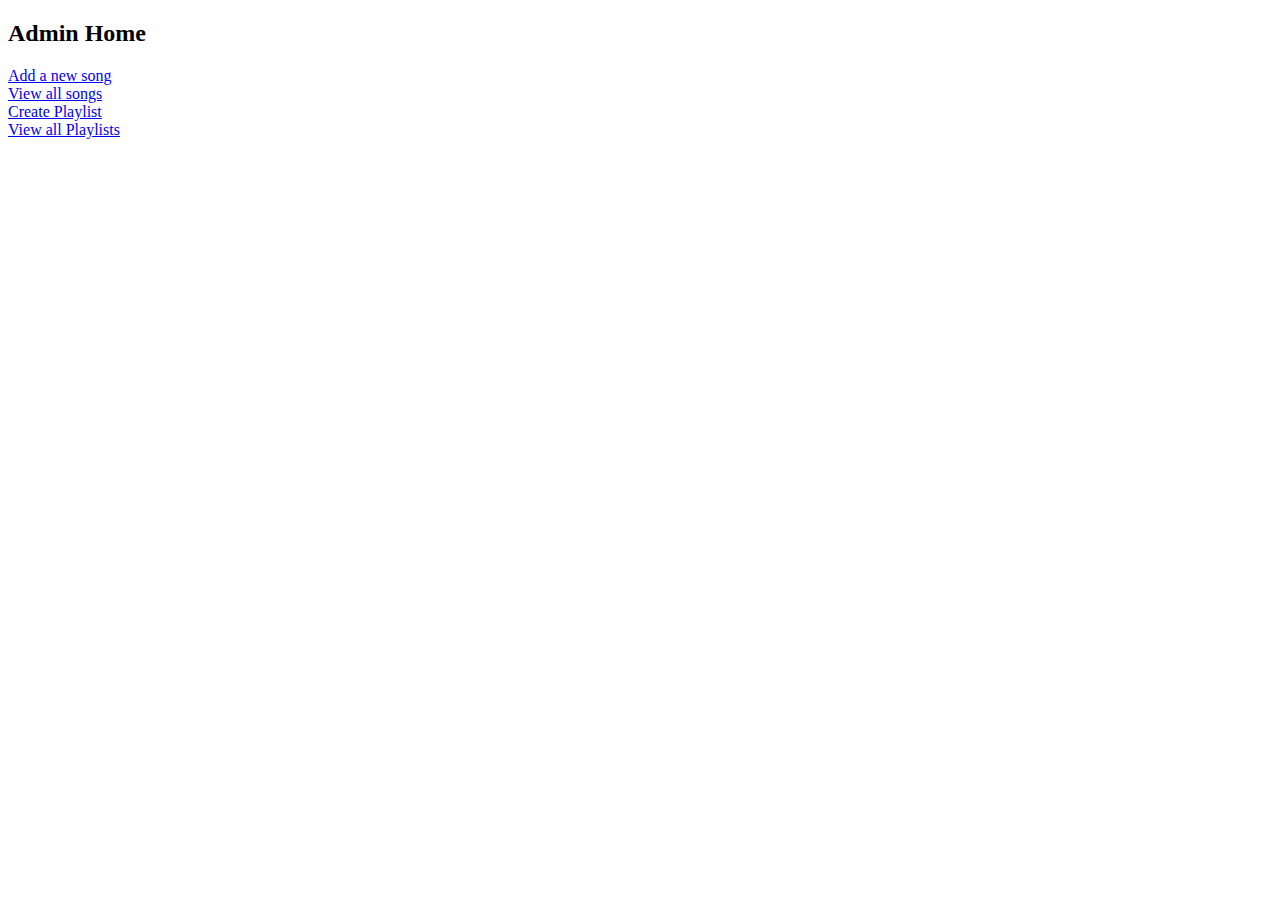
<file: src/main/resources/templates/admin.html>
<!DOCTYPE html>
<html>
<head>
<meta charset="ISO-8859-1">
<title>Insert title here</title>
<link rel="stylesheet" th:href="@{/css/admin.css}">
</head>
<body>
	<h2>Admin Home</h2>
	<a href="newSong">Add a new song</a>
	<br/>
	<a href="viewSongs">View all songs</a>
	<br/>
	<a href="createPlaylist">Create Playlist</a>
	<br/>
	<a href="viewPlaylists">View all Playlists</a>
</body>
</html>
</file>
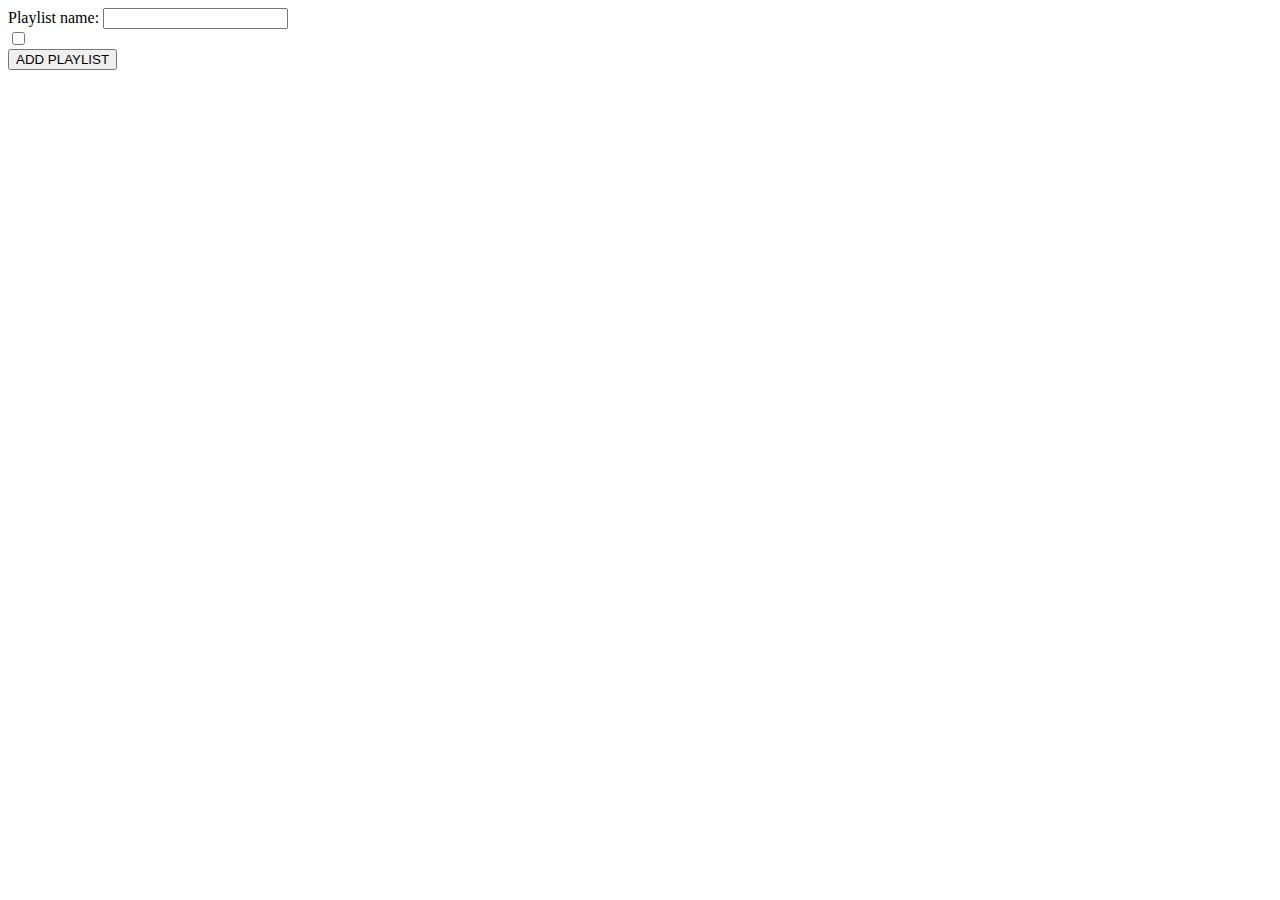
<file: src/main/resources/templates/createPlaylist.html>
<!DOCTYPE html>
<html>
<head>
<meta charset="ISO-8859-1">
<title>Insert title here</title>
<link rel="stylesheet" th:href="@{/css/createPlaylist.css}">
</head>
	<body>
		<form action="addPlaylist" method="post">
		<label>Playlist name:</label>
		<input type="text" name="name"/>
		<br/>
		
		<div th:each="song:${songs}">
			<input type="checkbox" th:name="songs" th:value="${song.id}"/>
			<label th:text="${song.name}"></label>
		</div>
		
		<input type="submit" value="ADD PLAYLIST">
		</form>
	</body>
</html>
</file>
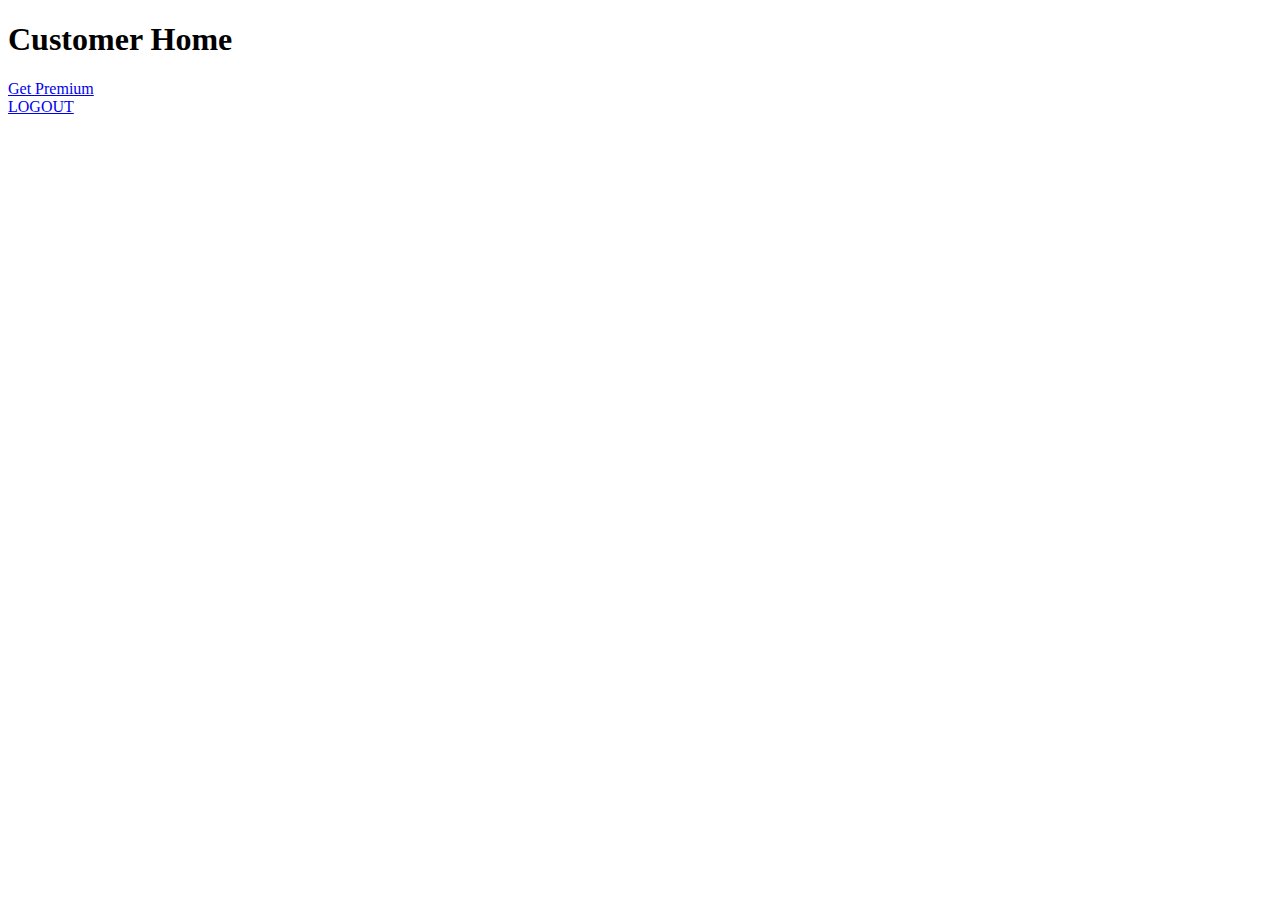
<file: src/main/resources/templates/customer.html>
<!DOCTYPE html>
<html>
<head>
<meta charset="UTF-8">
<title>Customer home</title>
<link rel="stylesheet" th:href="@{/css/admin.css}">
</head>
<body>
	<h1>Customer Home</h1>
	<a href="pay">Get Premium</a>
	<br/>
	<a href="logout">LOGOUT</a>
</body>
</html>
</file>
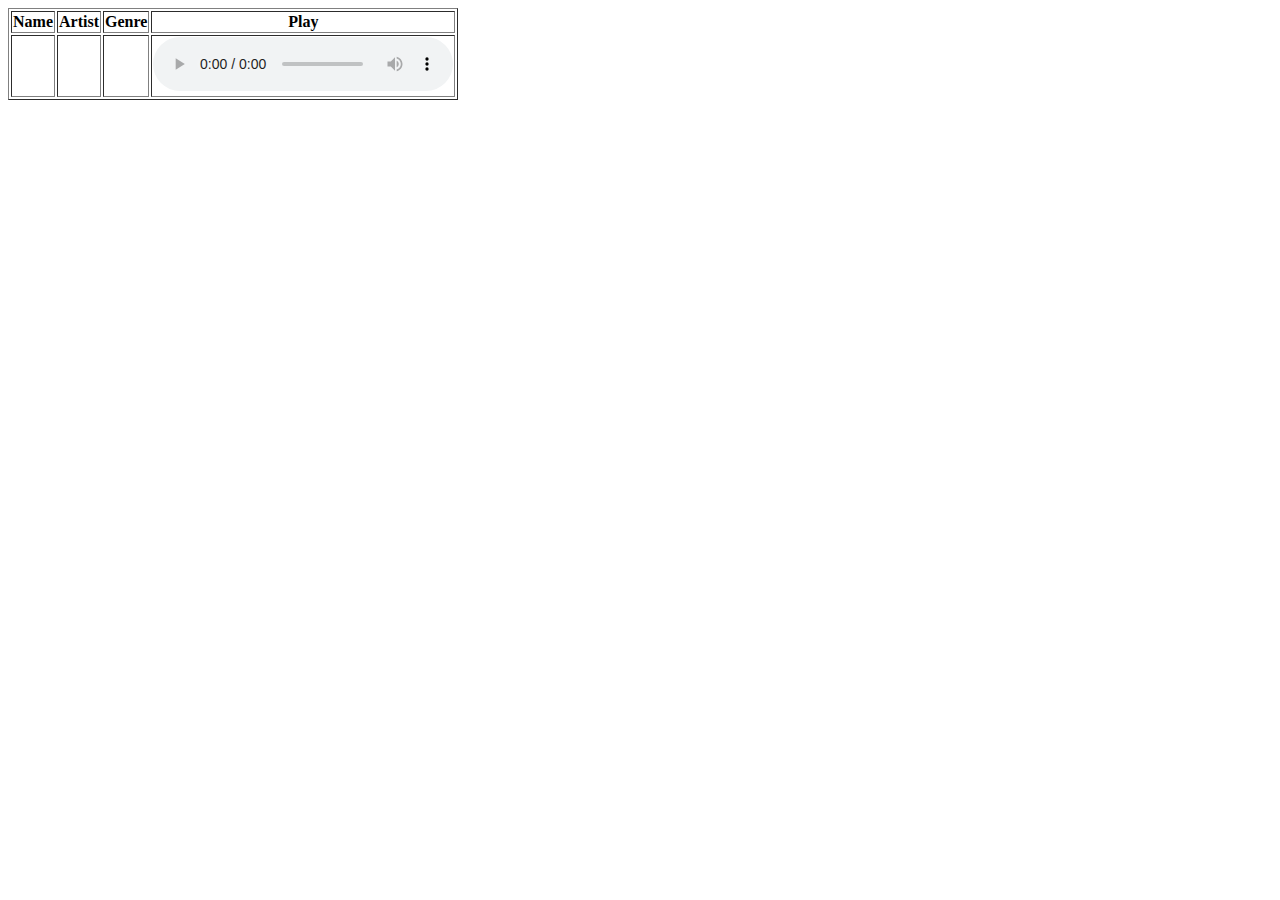
<file: src/main/resources/templates/displayPlaylists.html>
<!DOCTYPE html>
<html>
<head>
<meta charset="ISO-8859-1">
<title>My Music Playlist</title>
<link rel="stylesheet" th:href="@{/css/displayPlaylists.css}">
</head>
<body>
	<table border>
		<thead>
			<tr>
				<th>Name</th>
				<th>Artist</th>
				<th>Genre</th>
				<th>Play</th>
			</tr>
		</thead>
		<tbody>
			<tr th:each="song:${songs}">
				<td th:text="${song.name}"></td>
				<td th:text="${song.artist}"></td>
				<td th:text="${song.genre}"></td>
				<td><audio controls>
						<source th:src="${song.link}" type="audio/mpeg">
					</audio></td>
			</tr>
		</tbody>
	</table>
</body>
</html>
</file>
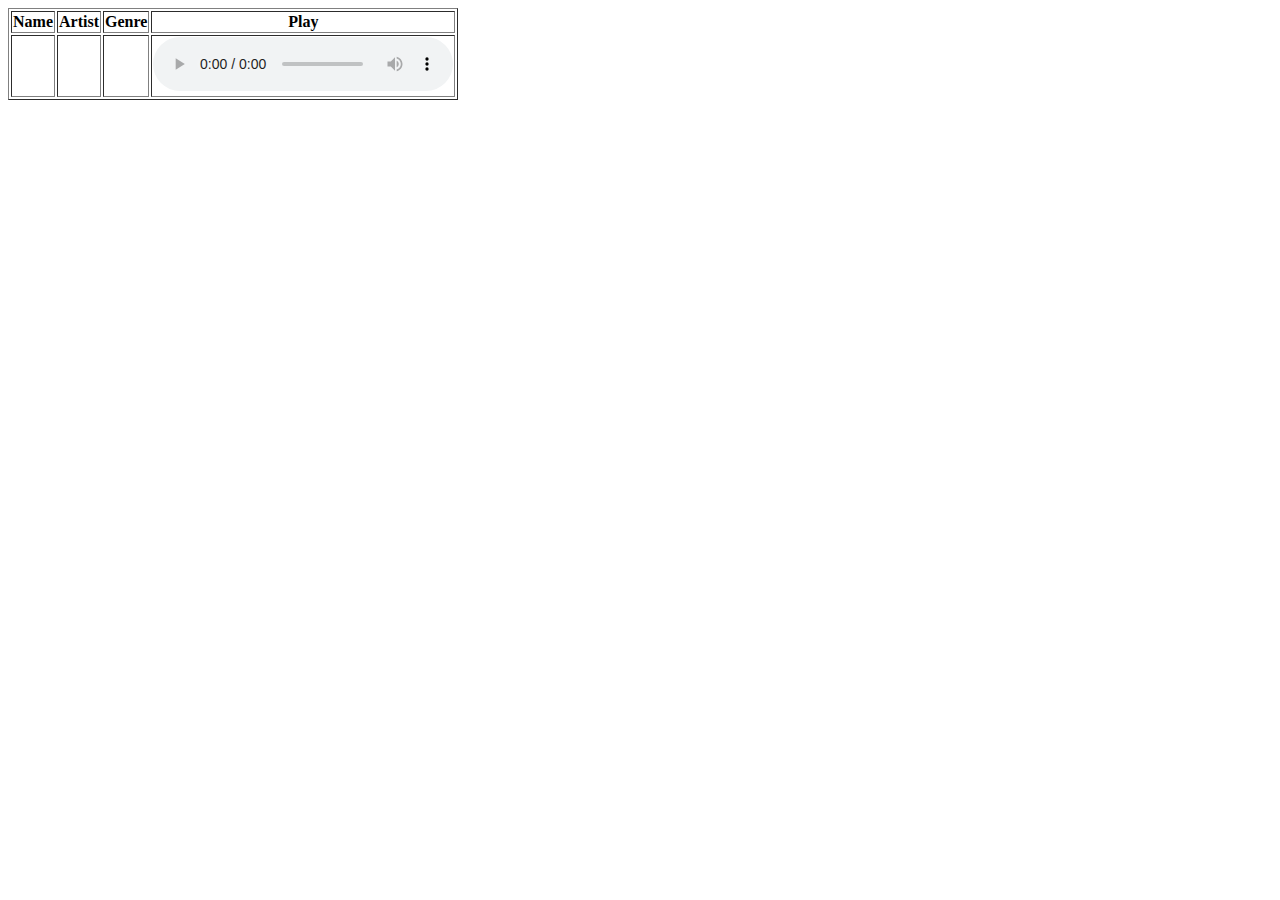
<file: src/main/resources/templates/displaySongs.html>
<!DOCTYPE html>
<html>
<head>
<meta charset="ISO-8859-1">
<title>DIsplay songs</title>
<link rel="stylesheet" th:href="@{/css/viewAllSongs.css}">
<style type="text/css">
iframe {
	height: 100px;
	width: 500px;
}
</style>
</head>
<body>
	<table border>
		<thead>
			<tr>
				<th>Name</th>
				<th>Artist</th>
				<th>Genre</th>
				<th>Play</th>
			</tr>
		</thead>
		<tbody>
			<tr th:each="song:${songs}">
				<td th:text="${song.name}"></td>
				<td th:text="${song.artist}"></td>
				<td th:text="${song.genre}"></td>
				<td><audio controls>
						<source th:src="${song.link}" type="audio/mpeg">
					</audio></td>
			</tr>
		</tbody>
	</table>
</body>
</html>
</file>
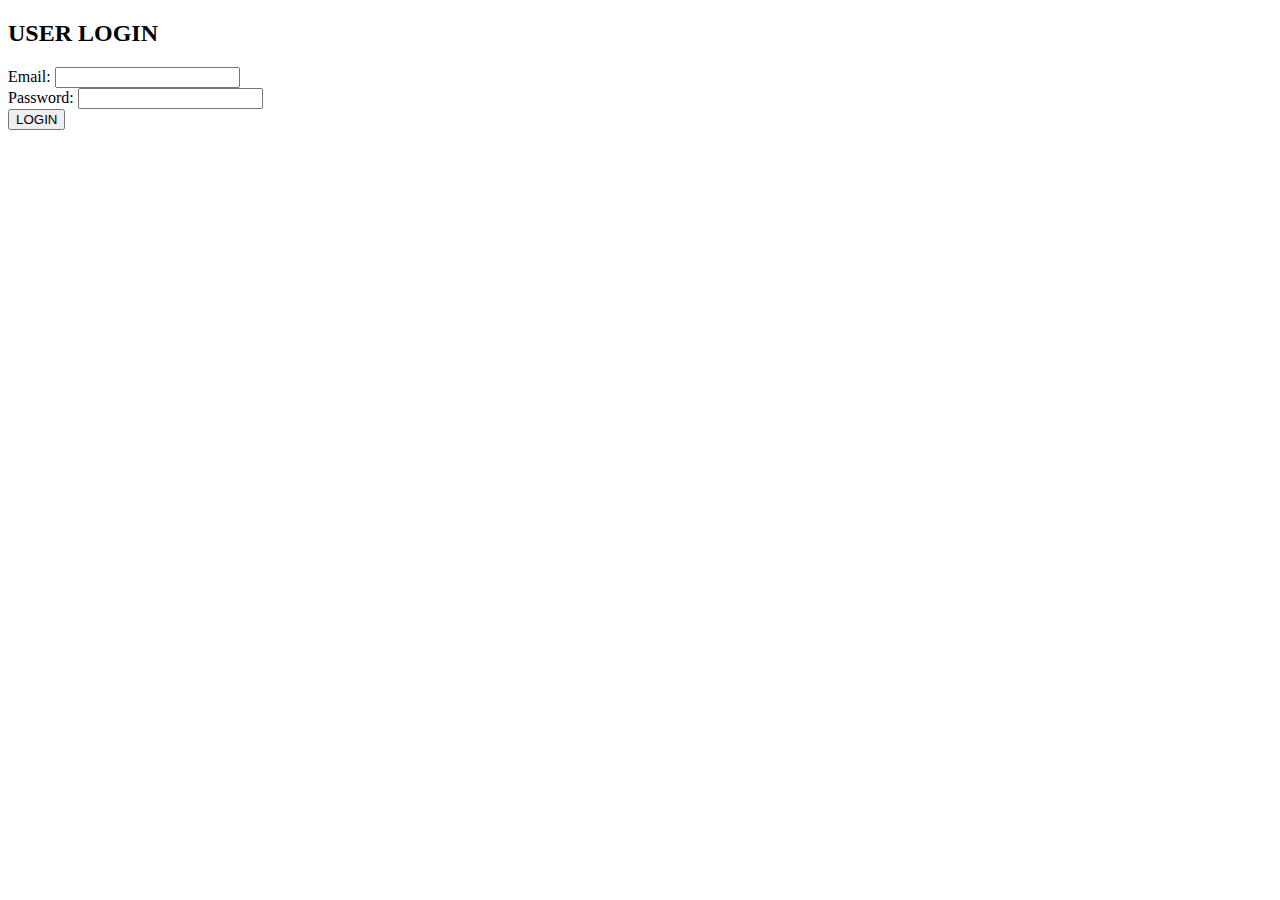
<file: src/main/resources/templates/login.html>
<!DOCTYPE html>
<html>
<head>
<meta charset="ISO-8859-1">
<title>Insert title here</title>
<link rel="stylesheet" th:href="@{/css/login.css}">
</head>
<body>
	<h2>USER LOGIN</h2>
	<form action="validate" method="post">
		<label>Email:</label>
		<input type="email" name="email"/>
		<br/>
		<label>Password:</label>
		<input type="password" name="password"/>
		<br/>
		<input type="submit" value="LOGIN"/>	
	</form>
	
</body>
</html>
</file>
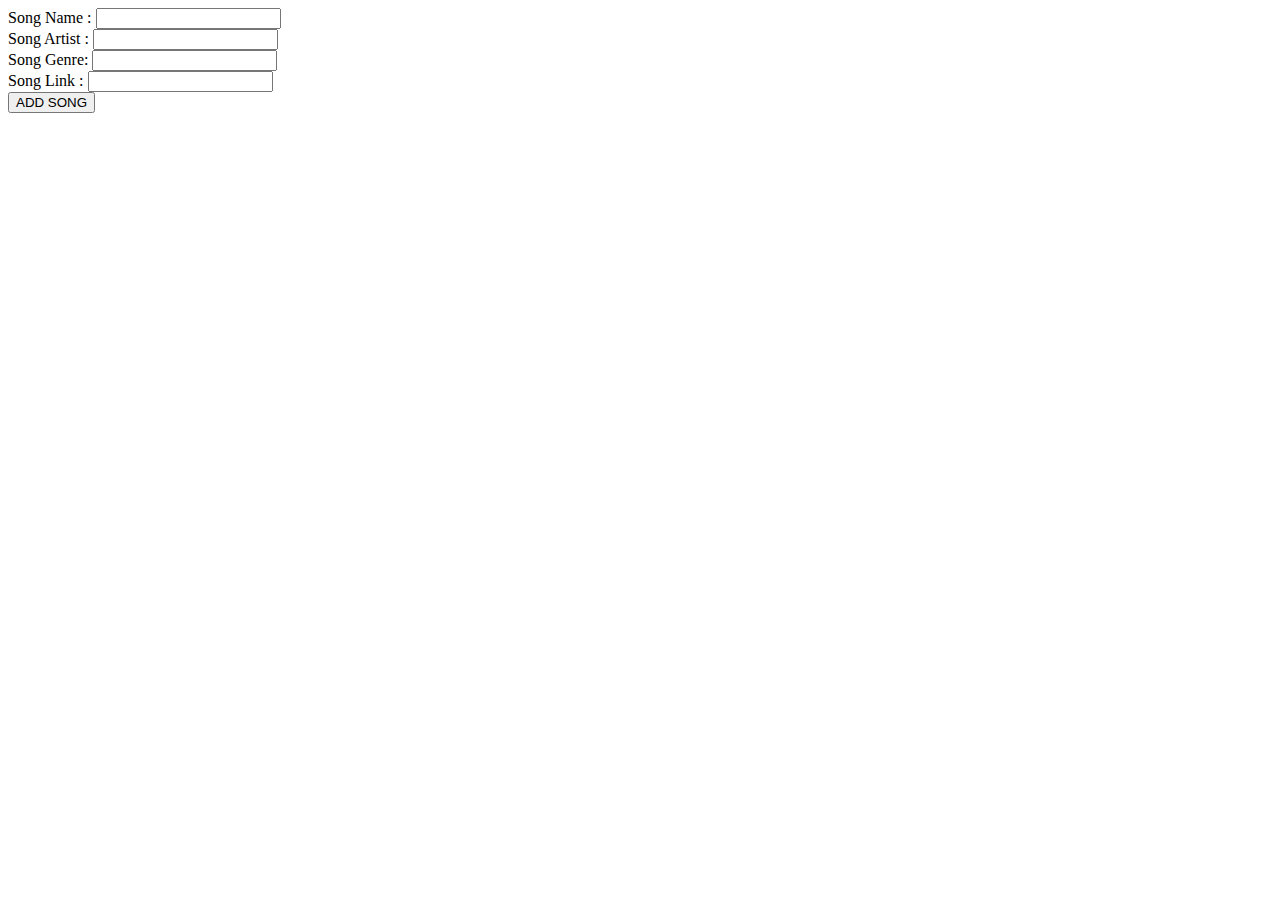
<file: src/main/resources/templates/newSong.html>
<!DOCTYPE html>
<html>
<head>
<meta charset="UTF-8">
<title>New song</title>
<link rel="stylesheet" th:href="@{/css/newSong.css}">
</head>
<body>
	<form action="addSong" method="post">
	<label>Song Name :</label>
	<input type="text" name="name"/>
	<br/>
	
	<label>Song Artist :</label>
	<input type="text" name="artist"/>
	<br/>
	
	<label>Song Genre:</label>
	<input type="text" name="genre"/>
	<br/>
	<label>Song Link :</label>
	<input type="text" name="link"/>
	<br/>
	
	<input type="submit" value="ADD SONG"/>
	
	</form>

</body>
</html>
</file>
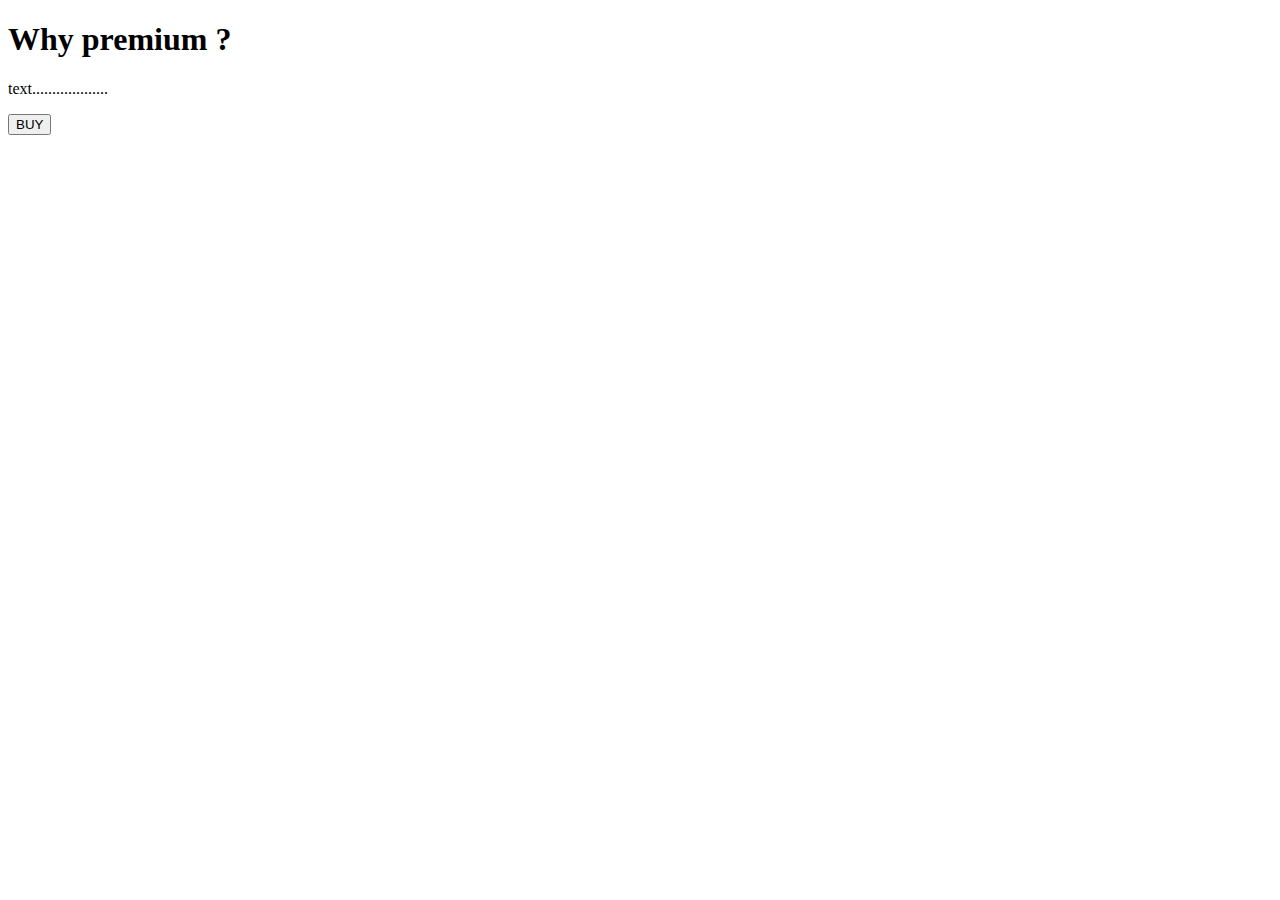
<file: src/main/resources/templates/pay.html>
<!DOCTYPE html>
<html xmlns:th="https://www.thymeleaf.org">
<head>
<meta charset="ISO-8859-1">
	
	<title>View Course</title>
	<script src="https://checkout.razorpay.com/v1/checkout.js"></script>
	<script src="https://code.jquery.com/jquery-3.5.1.min.js"></script>

</head>
<body>
<div>

		<h1>Why premium ? </h1>
		<p>text...................</p>
		
    	<form id="payment-form">
	        <button type="submit" class="buy-button" >BUY</button>
	    </form>
   
</div>

<script>
$(document).ready(function() {
    $(".buy-button").click(function(e) {
        e.preventDefault();
        var form = $(this).closest('form');
        
        
        createOrder();
    });
});

function createOrder() {
	
    $.post("/createOrder")
        .done(function(order) {
            order = JSON.parse(order);
            var options = {
                "key": "rzp_test_gfYHO5sUlDAknW",
                "amount": order.amount_due.toString(),
                "currency": "INR",
                "name": "Tune Hub",
                "description": "Test Transaction",
                "order_id": order.id,
                "handler": function (response) {
                    verifyPayment(response.razorpay_order_id, response.razorpay_payment_id, response.razorpay_signature);
                },
                "prefill": {
                    "name": "Your Name",
                    "email": "test@example.com",
                    "contact": "9999999999"
                },
                "notes": {
                    "address": "Your Address"
                },
                "theme": {
                    "color": "#F37254"
                }
            };
            var rzp1 = new Razorpay(options);
            rzp1.open();
        })
        .fail(function(error) {
            console.error("Error:", error);
        });
}

function verifyPayment(orderId, paymentId, signature) {
     $.post("/verify", { orderId: orderId, paymentId: paymentId, signature: signature })
         .done(function(isValid) {
             if (isValid) {
                 console.log("Payment successful");
             } else {
                 console.log("Payment failed");
             }
         })
         .fail(function(error) {
             console.error("Error:", error);
         });
}
</script>
</body>
</html>
</file>
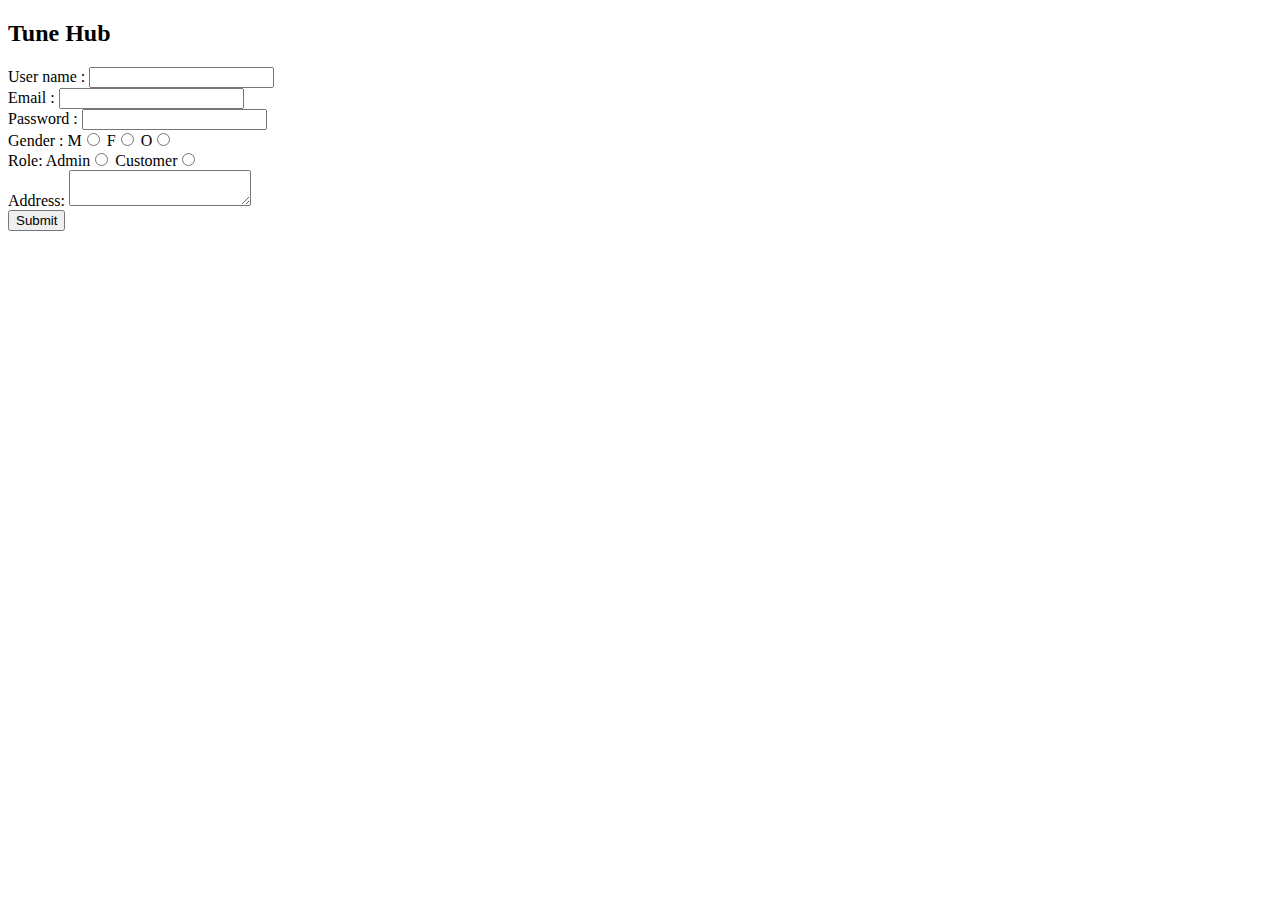
<file: src/main/resources/templates/registration.html>
<!DOCTYPE html>
<html>
<head>
<meta charset="ISO-8859-1">
<title>Insert title here</title>
<link rel="stylesheet" th:href="@{/css/registration.css}">
</head>
<body>
<div class="reg.container">
<h2>Tune Hub</h2>

<form action="register" method="post">
	<label>User name :</label>
	<input type="text" name ="username"/>
	<br>
	<label>Email :</label>
	<input type="email" name ="email"/>
	<br>
	<label>Password :</label>
	<input type="password" name ="password"/>
	<br>
	<label>Gender :</label>
	M<input type="radio" name ="gender" value="male"/>
	F<input type="radio" name="gender" value="female"/>
	O<input type="radio" name="gender" value="other"/>
	<br>
	<label>Role:</label>
	Admin<input type="radio" name ="role" value="admin"/>
	Customer<input type="radio" name ="role" value="customer"/>
	<br>
	<label>Address:</label>
	<textarea name="address"></textarea>
	<br>
	<input type="submit"/>
</form>
</div>
</body>
</html>
</file>
